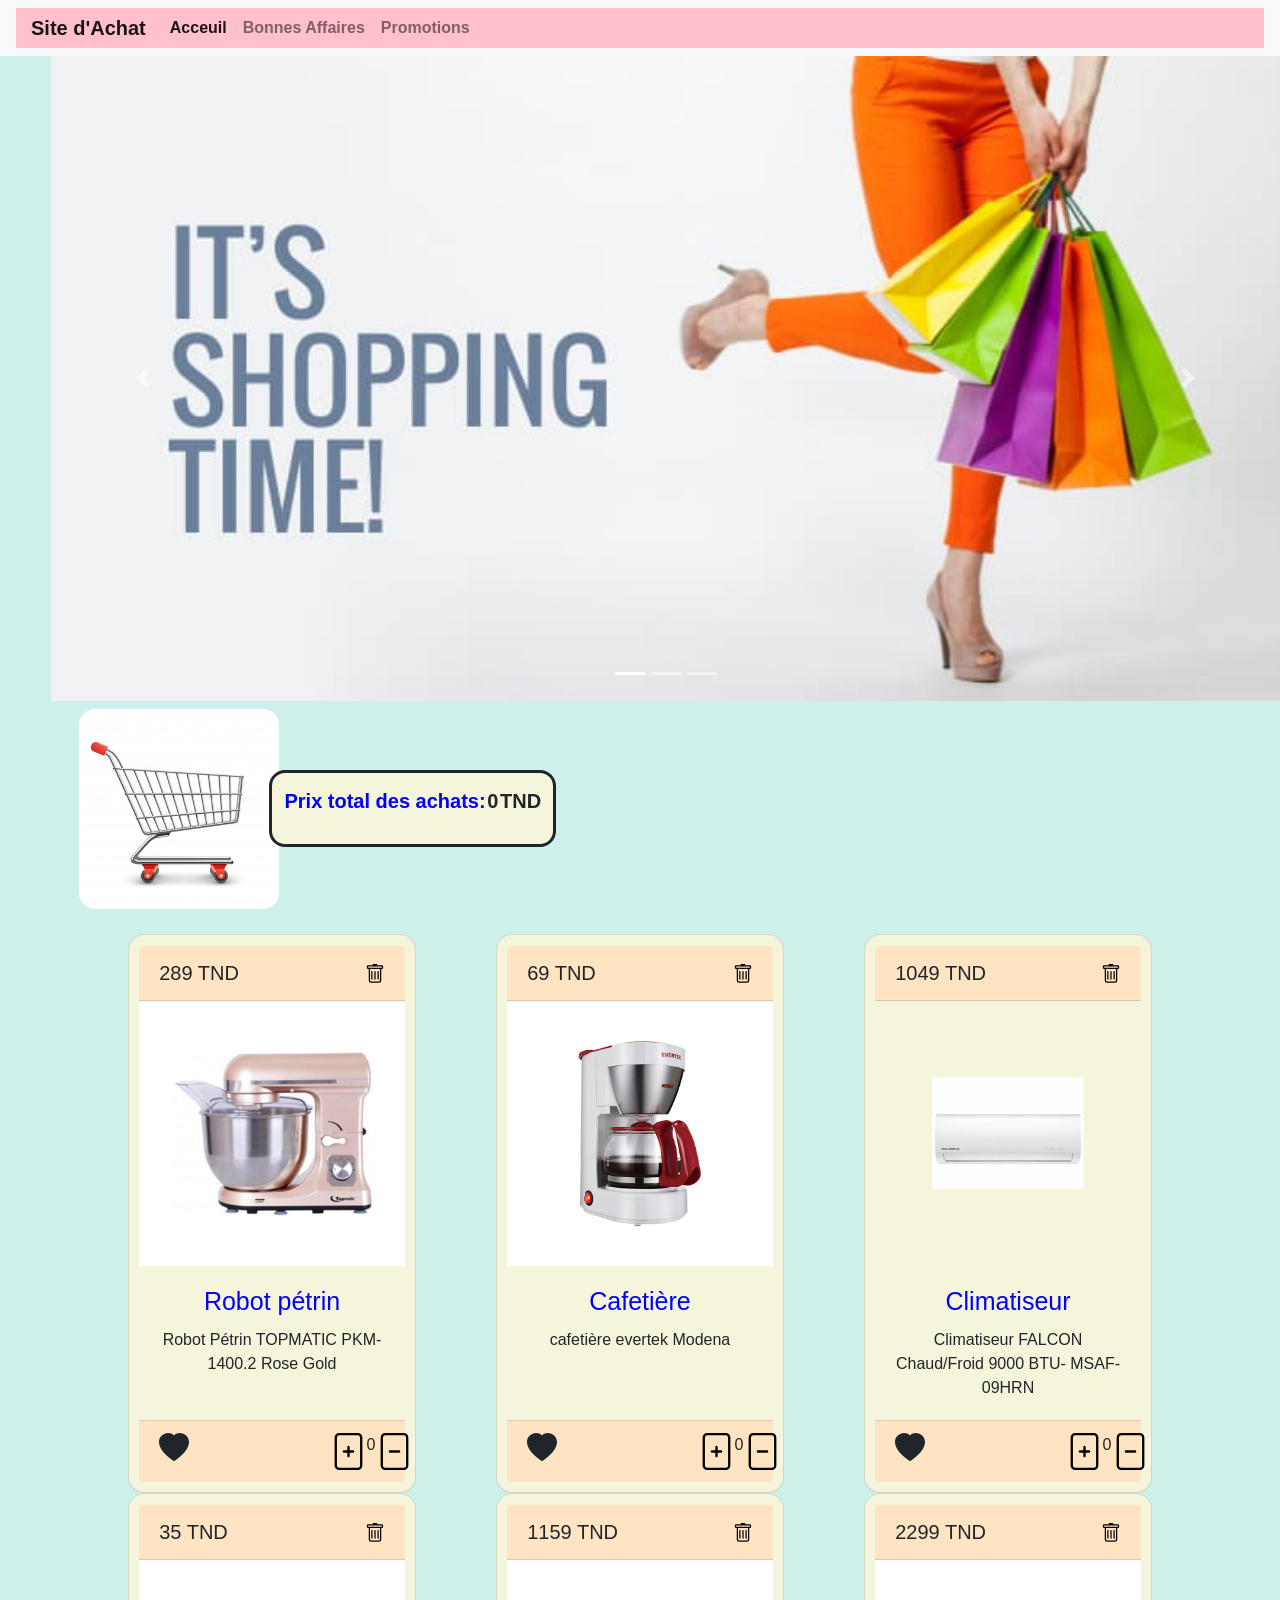
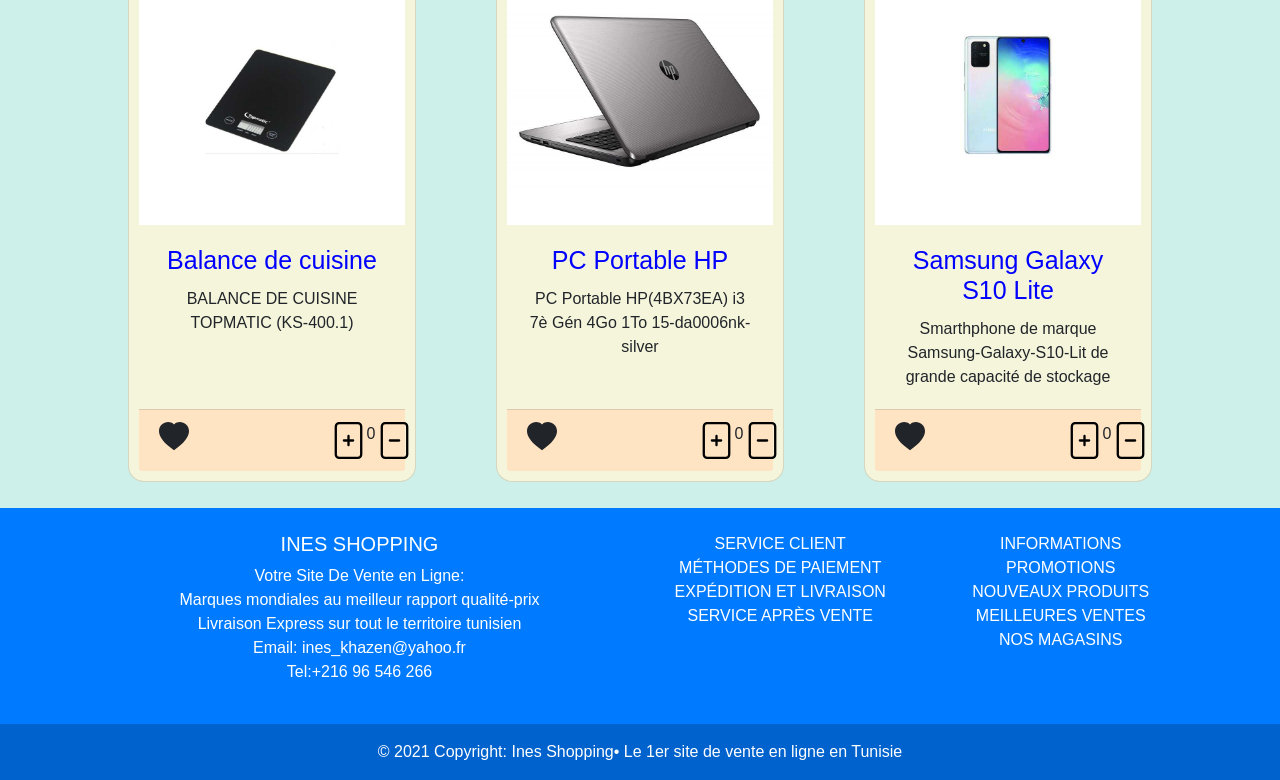
<file: Checkpoint DOM Project-GMC/index.html>
<!DOCTYPE html>
<html lang="en">
  <head>
    <meta charset="UTF-8" />
    <meta http-equiv="X-UA-Compatible" content="IE=edge" />
    <meta name="viewport" content="width=device-width, initial-scale=1.0" />
    <title>Shopping Card</title>
    <!-- BOOTSTRAP link -->
    <link
      rel="stylesheet"
      href="https://maxcdn.bootstrapcdn.com/bootstrap/4.0.0/css/bootstrap.min.css"
      integrity="sha384-Gn5384xqQ1aoWXA+058RXPxPg6fy4IWvTNh0E263XmFcJlSAwiGgFAW/dAiS6JXm"
      crossorigin="anonymous"
    />
    <!-- link CSS (intenal) -->
    <link rel="stylesheet" href="style.css" />
    
  </head>
  <body>
    <header>
      <nav class="navbar navbar-expand-lg navbar-light bg-light">
        <div class="container-fluid">
          <a class="navbar-brand" href="#"> Site d'Achat</a>
          <button class="navbar-toggler" type="button" data-bs-toggle="collapse" data-bs-target="#navbarNav" aria-controls="navbarNav" aria-expanded="false" aria-label="Toggle navigation">
            <span class="navbar-toggler-icon"></span>
          </button>
          <div class="collapse navbar-collapse" id="navbarNav">
            <ul class="navbar-nav">
              <li class="nav-item">
                <a class="nav-link active" aria-current="page" href="#">Acceuil</a>
              </li>
              <li class="nav-item">
                <a class="nav-link" href="#">Bonnes Affaires</a>
              </li>
              <li class="nav-item">
                <a class="nav-link" href="#">Promotions</a>
              </li>
            </ul>
          </div>
        </div>
      </nav>
    </header>
    <main>
      <section class="carousel">
        <div
          id="carouselExampleIndicators"
          class="carousel slide"
          data-ride="carousel"
        >
          <ol class="carousel-indicators">
            <li
              data-target="#carouselExampleIndicators"
              data-slide-to="0"
              class="active"
            ></li>
            <li data-target="#carouselExampleIndicators" data-slide-to="1"></li>
            <li data-target="#carouselExampleIndicators" data-slide-to="2"></li>
          </ol>
          <div class="carousel-inner">
            <div class="carousel-item active">
              <img class="d-block w-100" src=".\images\How-to-save-money-while-shopping-online-4-2-iloveimg-compressed.jpg" alt="First slide" />
            </div>
            <div class="carousel-item">
              <img class="d-block w-100" src=".\images\ecommerce-2140603__340.jpg" alt="Second slide" />
            </div>
            <div class="carousel-item">
              <img class="d-block w-100" src=".\images\getty_663974538_353364.jpg" alt="Third slide" />
            </div>
          </div>
          <a
            class="carousel-control-prev"
            href="#carouselExampleIndicators"
            role="button"
            data-slide="prev"
          >
            <span class="carousel-control-prev-icon" aria-hidden="true"></span>
            <span class="sr-only">Previous</span>
          </a>
          <a
            class="carousel-control-next"
            href="#carouselExampleIndicators"
            role="button"
            data-slide="next"
          >
            <span class="carousel-control-next-icon" aria-hidden="true"></span>
            <span class="sr-only">Next</span>
          </a>
        </div>
      </section>
     
      <div class="row total-price my-2">
        <div class="col-md-2 ">
          
          <img src=".\images\panier-realiste_1284-6011.jpg" alt="panier" />
        </div>
        
        <div class="col my-auto">
          <p> Prix total des achats: </p>
          <span id="total-price">0</span><span> TND </span>
        </div>
      </div>
  
      <section class="d-flex">
        <div class="card" style="width: 18rem">
          <div class="card-header"> <span class="price">289 TND</span>
            <div class="Delete items">
              <img
                src=".\images\trash.svg"
                alt="..."
                class="bi bi-trash"/>
           </div>
          </div>
          <img class="card-img-top" src=".\images\robot-petrin-topmatic-pkm-1400-rose-gold-prix-tunisie.jpg" alt="robot petrin" />
          <div class="card-body">
            <h1 class="card-title">Robot pétrin</h1>
            <p class="card-text">
              Robot Pétrin TOPMATIC PKM-1400.2 Rose Gold
            </p>
          </div>

          <div class="card-footer">
            <div class="row row-control">
              <div class="col-md-1">
                <svg id="btn1"
                onClick=" favFunction('btn1')"
                xmlns="http://www.w3.org/2000/svg" width="30" height="30" fill="currentColor" class="bi bi-heart-fill" viewBox="0 0 16 16">
                  <path fill-rule="evenodd" d="M8 1.314C12.438-3.248 23.534 4.735 8 15-7.534 4.736 3.562-3.248 8 1.314z"/>
                </svg>
              </div>
              

              <div class="col-md-4">
                <img
                src=".\images\file-plus.svg"
                alt="..."
                class="bi bi-file-plus"/>
              
                <span class="itemQte">0</span>
                <img
                  src=".\images\file-minus.svg"
                  alt="..."
                  class="bi bi-file-minus"
                />
              </div>
            </div>
          </div>
        </div>
      </div>
        </div>
      
      
       <div class="card" style="width: 18rem">     
          <div class="card-header">
            <span class="price"> 69 TND</span>
            <div class="Delete items">
              <img
                src=".\images\trash.svg"
                alt="..."
                class="bi bi-trash"/>
            </div>
          </div>
          <img class="card-img-top" src=".\images\Cafetiere-Everte-Modena-en-Tunisie.jpg" alt="Cafetiere" />
          <div class="card-body">
            <h2 class="card-title">Cafetière</h2>
            <p class="card-text">
              cafetière evertek Modena
            </p>
          </div>
          <div class="card-footer">
            <div class="row row-control">
              <div class="col-md-1">
                <svg id="btn2"
                onClick=" favFunction('btn2')" xmlns="http://www.w3.org/2000/svg" width="30" height="30" fill="currentColor" class="bi bi-heart-fill" viewBox="0 0 16 16">
                  <path fill-rule="evenodd" d="M8 1.314C12.438-3.248 23.534 4.735 8 15-7.534 4.736 3.562-3.248 8 1.314z"/>
                </svg>
              </div>

              <div class="col-md-4">
                <img
                src=".\images\file-plus.svg"
                alt="..."
                class="bi bi-file-plus"/>
              
                <span class="itemQte">0</span>
                <img
                  src=".\images\file-minus.svg"
                  alt="..."
                  class="bi bi-file-minus"
                />
              </div>
            </div>
          </div>
        </div>
      </div>
    </div>

        </div>
        <div class="card" style="width: 18rem">
          <div class="card-header">
            <span class="price"> 1049 TND</span>
            <div class="Delete items">
              <img
                src=".\images\trash.svg"
                alt="..."
                class="bi bi-trash"/>
            </div>

          </div>
          <img class="card-img-top" src=".\images\climatiseur-falcon-chaudfroid-9000-btu-msaf-09hrn-en-tunisie.jpg" alt="climatiseur" />
          <div class="card-body">
            <h3 class="card-title">Climatiseur</h3>
            <p class="card-text">
              Climatiseur FALCON Chaud/Froid 9000 BTU- MSAF-09HRN
            </p>
          </div>
          <div class="card-footer">
            <div class="row row-control">
              <div class="col-md-1">
                <svg id="btn3"
                onClick=" favFunction('btn3')" xmlns="http://www.w3.org/2000/svg" width="30" height="30" fill="currentColor" class="bi bi-heart-fill" viewBox="0 0 16 16">
                  <path fill-rule="evenodd" d="M8 1.314C12.438-3.248 23.534 4.735 8 15-7.534 4.736 3.562-3.248 8 1.314z"/>
                </svg>
              </div>

              <div class="col-md-4">
                <img
                src=".\images\file-plus.svg"
                alt="..."
                class="bi bi-file-plus"/>
              
                <span class="itemQte">0</span>
                <img
                  src=".\images\file-minus.svg"
                  alt="..."
                  class="bi bi-file-minus"
                />
              </div>
            </div>
          </div>
        </div>
      </div>
        </div>

        </div>
        <div class="card" style="width: 18rem">
          <div class="card-header">
            <span class="price">35 TND</span>
            <div class="Delete items">
              <img
                src=".\images\trash.svg"
                alt="..."
                class="bi bi-trash"/>
            </div>

          </div>  
          <img class="card-img-top" src=".\images\balance-de-cuisine-topmatic-ks-4001-prix-en-tunisie.jpg" alt="balance" />
          <div class="card-body">
            <h4 class="card-title">Balance de cuisine</h4>
            <p class="card-text">
              BALANCE DE CUISINE TOPMATIC (KS-400.1)
            </p>
          </div>

          <div class="card-footer">
            <div class="row row-control">
              <div class="col-md-1">
                <svg id="btn4"
                onClick=" favFunction('btn4')"xmlns="http://www.w3.org/2000/svg" width="30" height="30" fill="currentColor" class="bi bi-heart-fill" viewBox="0 0 16 16">
                  <path fill-rule="evenodd" d="M8 1.314C12.438-3.248 23.534 4.735 8 15-7.534 4.736 3.562-3.248 8 1.314z"/>
                </svg>
              </div>

              <div class="col-md-4">
                <img
                src=".\images\file-plus.svg"
                alt="..."
                class="bi bi-file-plus"/>
              
                <span class="itemQte">0</span>
                <img
                  src=".\images\file-minus.svg"
                  alt="..."
                  class="bi bi-file-minus"
                />
              </div>
            </div>
          </div>
        </div>
      </div>
        </div>

        </div>
        <div class="card" style="width: 18rem">
          <div class="card-header">
            <span class="price">1159 TND</span>
            <div class="Delete items">
              <img
                src=".\images\trash.svg"
                alt="..."
                class="bi bi-trash"/>
            </div>
          </div>
          <img class="card-img-top" src=".\images\pc-portable-hp4bx73ea-i3-7e-gen-4go-1to-15-da0006nk-silver.jpg" alt="PC" />
          <div class="card-body">
            <h5 class="card-title">PC Portable HP</h5>
            <p class="card-text">
              PC Portable HP(4BX73EA) i3 7è Gén 4Go 1To 15-da0006nk-silver

            </p>
          </div>
          <div class="card-footer">
            <div class="row row-control">
              <div class="col-md-1">
                <svg id="btn5"
                onClick=" favFunction('btn5')"xmlns="http://www.w3.org/2000/svg" width="30" height="30" fill="currentColor" class="bi bi-heart-fill" viewBox="0 0 16 16">
                  <path fill-rule="evenodd" d="M8 1.314C12.438-3.248 23.534 4.735 8 15-7.534 4.736 3.562-3.248 8 1.314z"/>
                </svg>
              </div>

              <div class="col-md-4">
                <img
                src=".\images\file-plus.svg"
                alt="..."
                class="bi bi-file-plus"/>
              
                <span class="itemQte">0</span>
                <img
                  src=".\images\file-minus.svg"
                  alt="..."
                  class="bi bi-file-minus"
                />
              </div>
            </div>
          </div>
        </div>
      </div>
        </div>

        </div>
        
        <div class="card" style="width: 18rem">
          <div class="card-header">
            <span class="price">2299 TND</span>
            <div class="Delete items">
              <img
                src=".\images\trash.svg"
                alt="..."
                class="bi bi-trash"/>
             
            </div>
            
          </div>
          <img class="card-img-top" src=".\images\Samsung-Galaxy-S10-Lite-prix-tunisie.jpg" alt="smartphone" />
          <div class="card-body">
            <h6 class="card-title">Samsung Galaxy S10 Lite</h6>
            <p class="card-text">
              Smarthphone de marque Samsung-Galaxy-S10-Lit de grande capacité de stockage 
            </p>
          </div>
          <div class="card-footer">
            <div class="row row-control">
              <div class="col-md-1">
                <svg id="btn6"
                onClick=" favFunction('btn6')" xmlns="http://www.w3.org/2000/svg" width="30" height="30" fill="currentColor" class="bi bi-heart-fill" viewBox="0 0 16 16">
                  <path fill-rule="evenodd" d="M8 1.314C12.438-3.248 23.534 4.735 8 15-7.534 4.736 3.562-3.248 8 1.314z"/>
                </svg>
              </div>

              <div class="col-md-4">
                <img
                src=".\images\file-plus.svg"
                alt="..."
                class="bi bi-file-plus"/>
              
                <span class="itemQte">0</span>
                <img
                  src=".\images\file-minus.svg"
                  alt="..."
                  class="bi bi-file-minus"
                />
              </div>
            </div>
          </div>
        </div>
      </div>
        </div>

        </div>
      </section>
    </main>
    <footer class="bg-primary text-white text-center text-lg-start">
      <!-- Grid container -->
      <div class="container p-4">
        <!--Grid row-->
        <div class="row">
          <!--Grid column-->
          <div class="col-lg-6 col-md-12 mb-4 mb-md-0">
            <h5 class="text-uppercase">Ines Shopping</h5>
    
            <p>
              Votre Site De Vente en Ligne:<br>
              Marques mondiales au meilleur rapport qualité-prix<br>
               Livraison Express sur tout le territoire tunisien<br>
               Email: ines_khazen@yahoo.fr<br>
               Tel:+216 96 546 266
            </p>
          </div>
          <!--Grid column-->
    
          <!--Grid column-->
          <div class="col-lg-3 col-md-6 mb-4 mb-md-0">
            <h7 class="text-uppercase">Service Client</h5>
    
            <ul class="list-unstyled mb-0">
              <li>
                <a href="#!" class="text-white">Méthodes de paiement</a>
              </li>
              <li>
                <a href="#!" class="text-white">Expédition et livraison</a>
              </li>
              <li>
                <a href="#!" class="text-white">Service après vente</a>
              </li>           
            </ul>
          </div>
          <!--Grid column-->
    
          <!--Grid column-->
          <div class="col-lg-3 col-md-6 mb-4 mb-md-0">
            <h8 class="text-uppercase mb-0">Informations</h5>
    
            <ul class="list-unstyled">
              <li>
                <a href="#!" class="text-white">Promotions</a>
              </li>
              <li>
                <a href="#!" class="text-white">Nouveaux produits</a>
              </li>
              <li>
                <a href="#!" class="text-white">Meilleures ventes</a>
              </li>
              <li>
                <a href="#!" class="text-white">Nos magasins</a>
              </li>
            </ul>
          </div>
          <!--Grid column-->
        </div>
        <!--Grid row-->
      </div>
      <!-- Grid container -->
    
      <!-- Copyright -->
      <div class="text-center p-3" style="background-color: rgba(0, 0, 0, 0.2);">
        © 2021 Copyright:
        <a class="text-white" href="https://mdbootstrap.com/">Ines Shopping• Le 1er site de vente en ligne en Tunisie</a>
      </div>
      <!-- Copyright -->
    </footer>
    <!-- ------------------------------------------- -->
    <script
      src="https://code.jquery.com/jquery-3.2.1.slim.min.js"
      integrity="sha384-KJ3o2DKtIkvYIK3UENzmM7KCkRr/rE9/Qpg6aAZGJwFDMVNA/GpGFF93hXpG5KkN"
      crossorigin="anonymous"
    ></script>
    <script
      src="https://cdnjs.cloudflare.com/ajax/libs/popper.js/1.12.9/umd/popper.min.js"
      integrity="sha384-ApNbgh9B+Y1QKtv3Rn7W3mgPxhU9K/ScQsAP7hUibX39j7fakFPskvXusvfa0b4Q"
      crossorigin="anonymous"
    ></script>
    <script
      src="https://maxcdn.bootstrapcdn.com/bootstrap/4.0.0/js/bootstrap.min.js"
      integrity="sha384-JZR6Spejh4U02d8jOt6vLEHfe/JQGiRRSQQxSfFWpi1MquVdAyjUar5+76PVCmYl"
      crossorigin="anonymous"
    ></script>
    <script src="./Scripts/script.js"></script>
  </body>
  
</html>
</file>
<file: Checkpoint DOM Project-GMC/style.css>
/* .btn {
  background-color: pink;
}
.navbar {
  background-color: pink !important;
} */
body{
  background-color:#CDF0EA;
}
.container-fluid{
  background-color: pink;
  font-weight:bolder;
  
}
.carousel {
  width: 100%;
  display: flex;
  justify-content: center;
  margin-left: 2%;
  margin-right: 2%;

}
.d-flex{
  
  margin: 2% 10%; 
  display: flex;
  flex-wrap: wrap;
  justify-content: space-between;
  height: 5%;
  
  }


.card{
  width: 200 px;
  padding: 1%;
  text-align: center;
  background-color:beige;
  border-radius: 16px;
  
  
}

.card-header{
  background-color:bisque;
  display: flex;
  justify-content: space-between;
  font-size:20px ;
} 

.card-title{
  font-size: 25px;
  color: blue;
}

.card-footer{
  background-color:bisque;
  
}
.row-control{
display: flex;
justify-content: space-between;
}
.col-md-4{
display: flex;
justify-content: left;
}


.col {
  padding: 1%;
  background-color: beige;
  border: solid;
  border-radius: 16px;
  margin-right: 60%;
  display: flex;
  justify-content: space-between;
}
.col p{
  color: blue;
  font-weight:bold;
  text-align: center;
}

.total-price{
  margin-left: 5%;
  font-size: 20px;
  font-weight: bolder;
}

.total-price img {
  width: 200px;
  border-radius: 16px;
}
</file>
